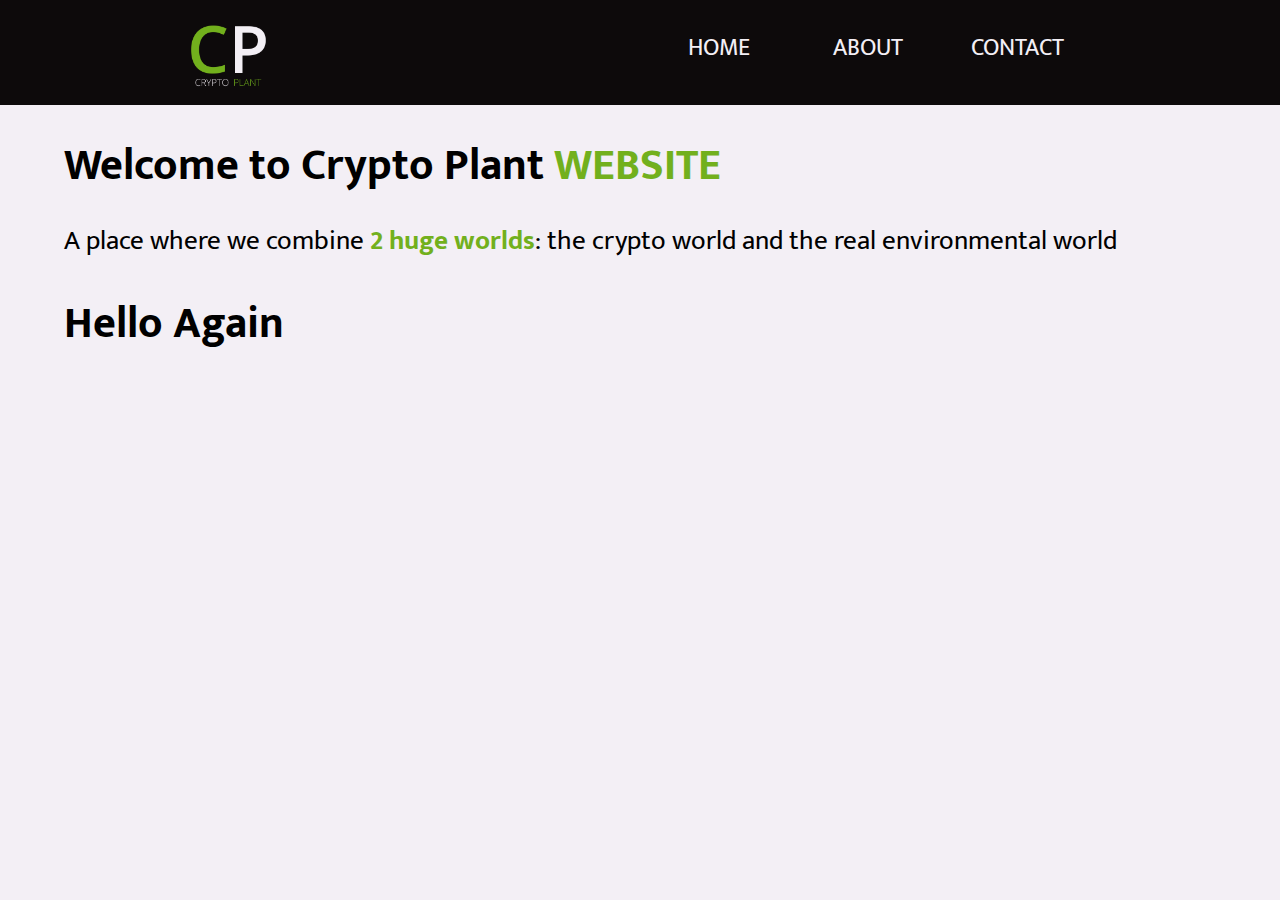
<file: index.html>
<!DOCTYPE html>
<html lang="en">
    <head>
        <meta charset="UTF-8">
        <meta author="Elias Damoury">
        <meta author-Dr="Dr Tony Habib">
        <meta name="viewport" content="width=device-width, initial-scale=1.0">
        <link rel="preconnect" href="https://fonts.googleapis.com">
        <link rel="preconnect" href="https://fonts.gstatic.com" crossorigin>
        <link href="https://fonts.googleapis.com/css2?family=Mukta:wght@300&display=swap" rel="stylesheet">
        <link rel="stylesheet" href="css/styles.css">
        <title>Welcome Page</title>

    </head>
    <body>
    <!--The Navigation Bar-->
        <header>
            <nav class="myNav">
                <a href="./index.html">
                <img src="./images/CPlogo.png" alt="Brand Logo Image" class="CTlogoImg">
                </a>
                <ul class="menuParent">
                    <li class="menuItems">
                        <a href="home.html">Home</a>
                    </li>
                    <li class="menuItems">
                        <a href="about.html">About</a>
                    </li>
                    <li class="menuItems">
                        <a href="Contact.html">Contact</a>
                    </li>
                </ul>
            </nav>
        </header>

    <!--The Content Section-->
        <section class="pageContent">
            <h1 class="centerMsg">Welcome to Crypto Plant <span class="specialWords">WEBSITE</span></h1>
            <p class="smallDescription">A place where we combine <span class="specialWords">2 huge worlds</span>: the crypto world and the real environmental world</p>

        </section>
        <section class="pageContent">
            <h1 class="centerMsg">Hello Again</h1>
        </section>
        </body>
</html>
</file>
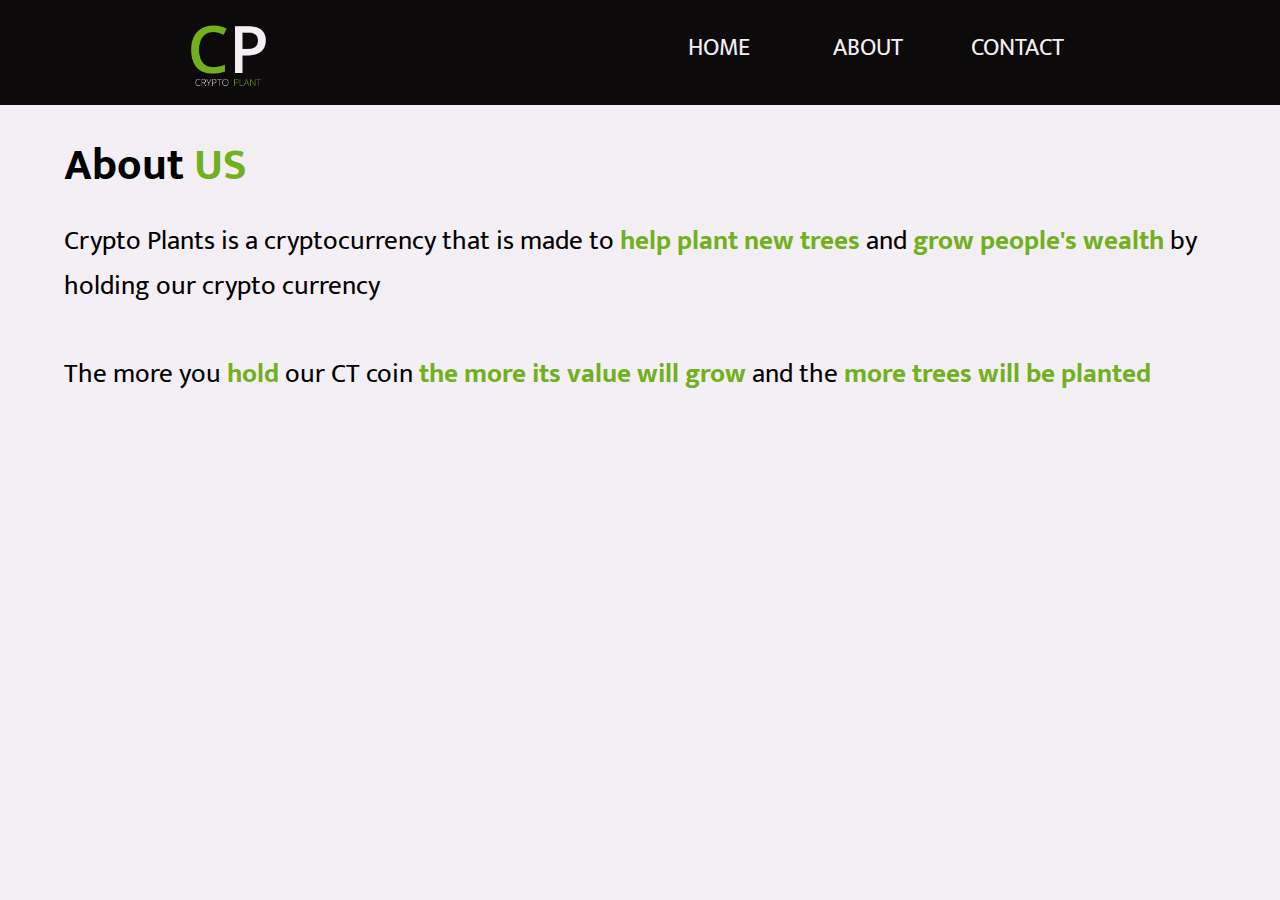
<file: about.html>
<!DOCTYPE html>
<html lang="en">
    <head>
        <meta charset="UTF-8">
        <meta author="Elias Damoury">
        <meta author-Dr="Dr Tony Habib">
        <meta name="viewport" content="width=device-width, initial-scale=1.0">
        <link rel="preconnect" href="https://fonts.googleapis.com">
        <link rel="preconnect" href="https://fonts.gstatic.com" crossorigin>
        <link href="https://fonts.googleapis.com/css2?family=Mukta:wght@300&display=swap" rel="stylesheet">
        <link rel="stylesheet" href="css/styles.css">
        <title>About Page</title>
    </head>
    <body>
        <header>
            <!--The Navigation Bar-->
            <nav class="myNav">
                <a href="./index.html">
                    <img src="./images/CPlogo.png" alt="Brand Logo Image" class="CTlogoImg">
                </a>
                <ul class="menuParent">
                    <li class="menuItems">
                        <a href="home.html">Home</a>
                    </li>
                    <li class="menuItems">
                        <a href="about.html">About</a>
                    </li>
                    <li class="menuItems">
                        <a href="Contact.html">Contact</a>
                    </li>
                </ul>
            </nav>
        </header>

        <!--The Content Section-->
        <section class="pageContent">
            <h1 class="centerMsg">About  <span class="specialWords">US</span></h1>
            <p class="smallDescription">Crypto Plants is a cryptocurrency that is made to <span class="specialWords">help plant new trees</span> and <span class="specialWords">grow people's wealth </span> by holding our crypto currency  <p>
            <br>
            <p class="smallDescription">The more you <span class="specialWords">hold</span> our CT coin <span class="specialWords">the more its value will grow </span>and the <span class="specialWords">more trees will be planted</span> </p>

        </section>
    </body>
</html>
</file>
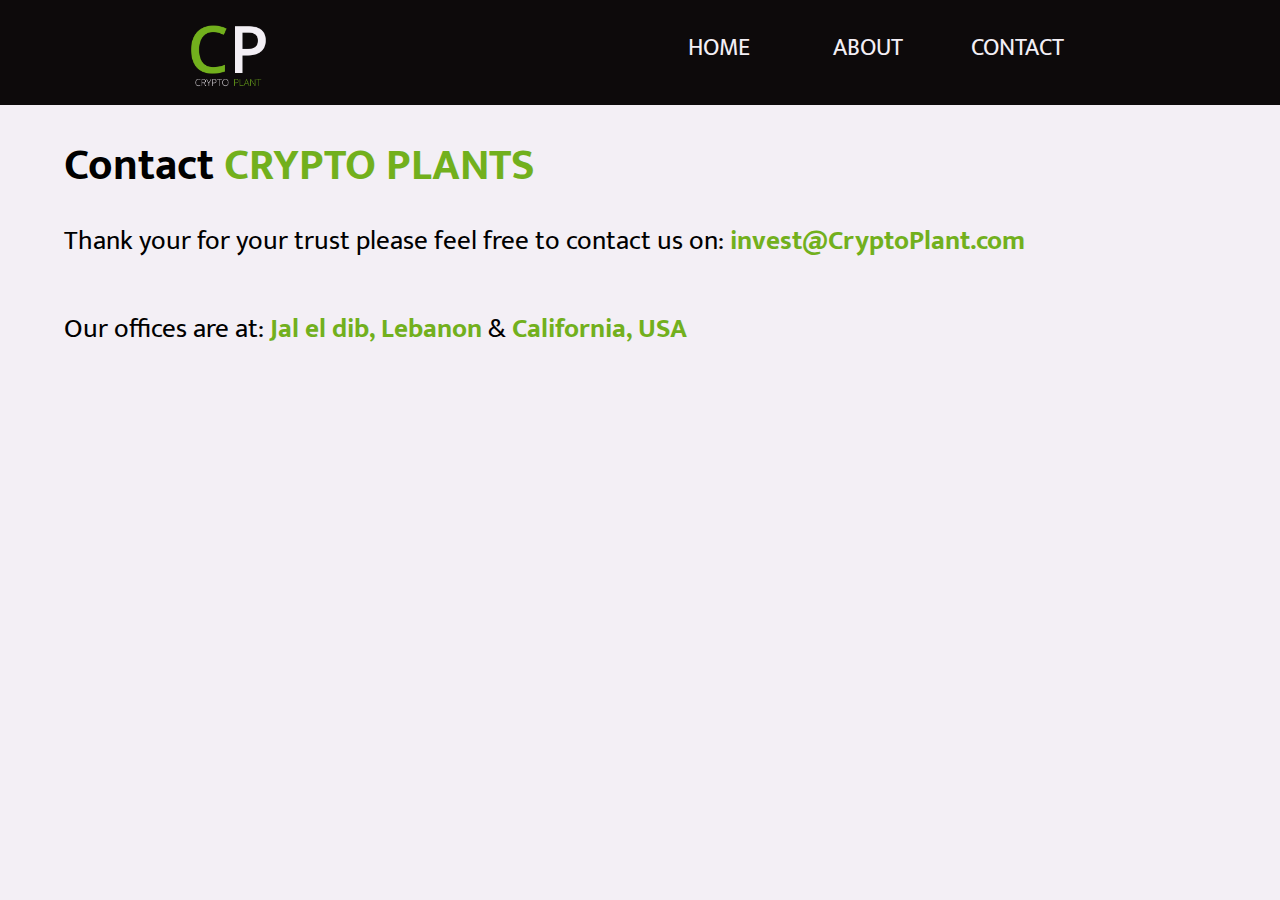
<file: contact.html>
<!DOCTYPE html>
<html lang="en">
    <head>
        <meta charset="UTF-8">
        <meta author="Elias Damoury">
        <meta author-Dr="Dr Tony Habib">
        <meta name="viewport" content="width=device-width, initial-scale=1.0">
        <link rel="preconnect" href="https://fonts.googleapis.com">
        <link rel="preconnect" href="https://fonts.gstatic.com" crossorigin>
        <link href="https://fonts.googleapis.com/css2?family=Mukta:wght@300&display=swap" rel="stylesheet">
        <link rel="stylesheet" href="css/styles.css">
        <title>Contact Page</title>
    </head>
    <body>
        <header>
            <!--The Navigation Bar-->
            <nav class="myNav">
                <a href="./index.html">
                    <img src="./images/CPlogo.png" alt="Brand Logo Image" class="CTlogoImg">
                </a>
                <ul class="menuParent">
                    <li class="menuItems">
                        <a href="home.html">Home</a>
                    </li>
                    <li class="menuItems">
                        <a href="about.html">About</a>
                    </li>
                    <li class="menuItems">
                        <a href="Contact.html">Contact</a>
                    </li>
                </ul>
            </nav>
        </header>

        <!--The Content Section-->
        <section class="pageContent">
            <h1 class="centerMsg">Contact <span class="specialWords">CRYPTO PLANTS</span></h1>
            <p class="smallDescription">Thank your for your trust please feel free to contact us on: <span class="specialWords">invest@CryptoPlant.com</span></p>
            <br>
            <p class="smallDescription">Our offices are at: <span class="specialWords">Jal el dib, Lebanon</span> & <span class="specialWords">California, USA</span></p>


        </section>
    </body>
</html>
</file>
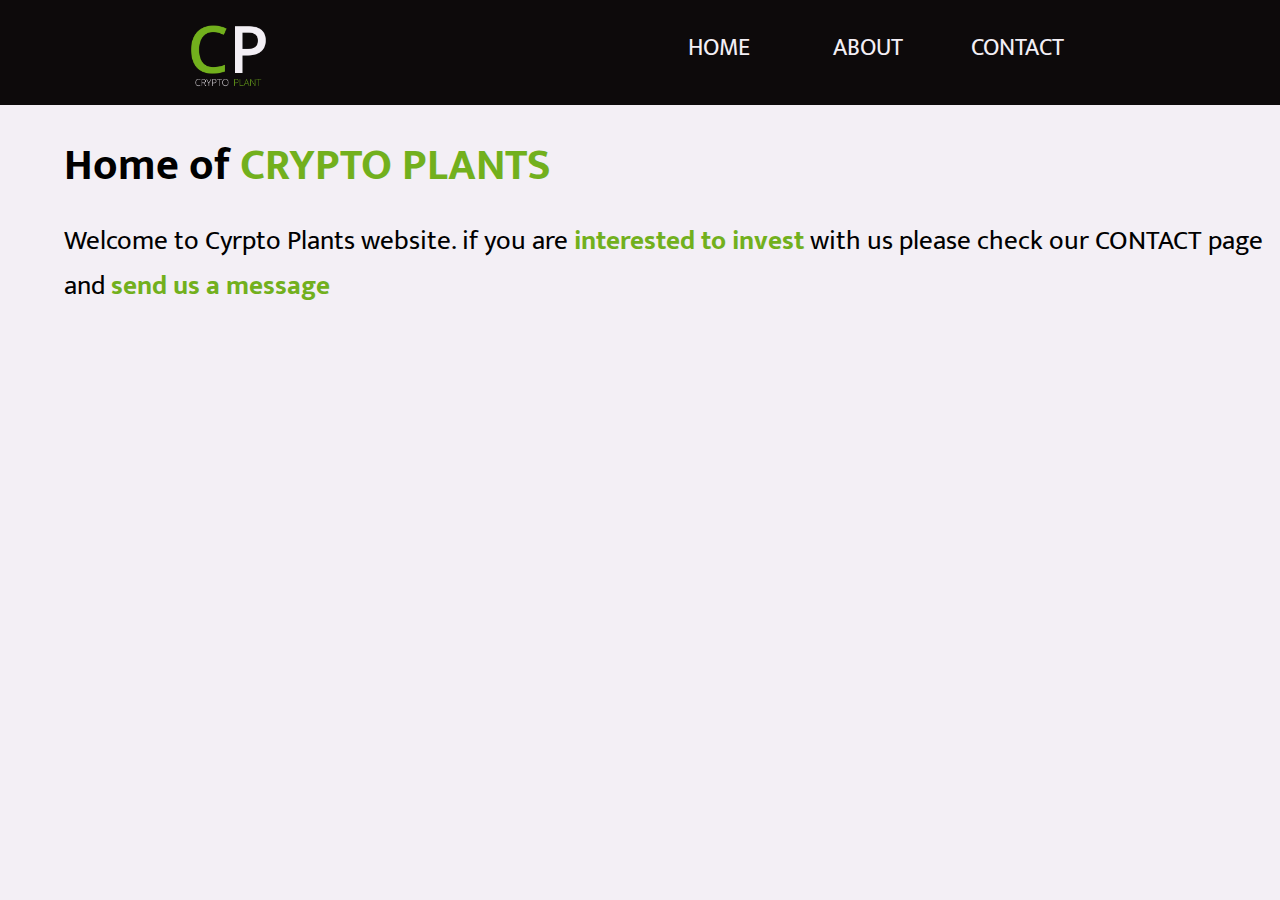
<file: home.html>
<!DOCTYPE html>
<html lang="en">
    <head>
        <meta charset="UTF-8">
        <meta author="Elias Damoury">
        <meta author-Dr="Dr Tony Habib">
        <meta name="viewport" content="width=device-width, initial-scale=1.0">
        <link rel="preconnect" href="https://fonts.googleapis.com">
        <link rel="preconnect" href="https://fonts.gstatic.com" crossorigin>
        <link href="https://fonts.googleapis.com/css2?family=Mukta:wght@300&display=swap" rel="stylesheet">
        <link rel="stylesheet" href="css/styles.css">
        <title>Home Page</title>
    </head>
    <body>
        <header>
            <!--The Navigation Bar-->
            <nav class="myNav">
                <a href="./index.html">
                    <img src="./images/CPlogo.png" alt="Brand Logo Image" class="CTlogoImg">
                </a>
                <ul class="menuParent">
                    <li class="menuItems">
                        <a href="home.html">Home</a>
                    </li>
                    <li class="menuItems">
                        <a href="about.html">About</a>
                    </li>
                    <li class="menuItems">
                        <a href="Contact.html">Contact</a>
                    </li>
                </ul>
            </nav>
        </header>

        <!--The Content Section-->
        <section class="pageContent">
            <h1 class="centerMsg">Home of  <span class="specialWords">CRYPTO PLANTS</span></h1>
            <p class="smallDescription">Welcome to Cyrpto Plants website. if you are <span class="specialWords">interested to invest</span> with us please check our CONTACT page and <span class="specialWords">send us a message</span></p>

        </section>
    </body>
</html>
</file>
<file: css/styles.css>
/*The design is a mobile first design*/
/*Designed By Elias Damoury*/
/*special Thanks to Dr Tony Habib*/

*{
    margin: 0;
    padding: 0;
    box-sizing: border-box;
}

/*Giving the default font*/
body{
    font-family: 'Mukta', sans-serif;
    background-color: #f3eff5;
}


/*Adjusting the nav parent*/

header nav.myNav{
    background-color: #0d0a0b;
    display: flex;
    justify-content: space-around;
}

/*Changing the width of the logo image */
header nav.myNav a img.CTlogoImg{
    width: 6rem;
    padding-top: 2.5em;
}

/*Adjusting the nav menu */

header nav.myNav ul.menuParent{
    width:35%;
    display: flex;
    flex-direction: column;
}

header nav.myNav ul.menuParent li.menuItems{
    list-style: none;
    height: 100%;
    width: 100%;
}

header nav.myNav ul.menuParent li.menuItems a{
    text-transform: uppercase;
    font-size: 1.3rem;
    text-decoration: none;
    text-align: center;
    padding: 0.8rem;
    display: block;
    height: 100%;
    color:#f3eff5;
    transition: color 500ms, background-color 700ms;
}

/*Making the animation work when users hover*/
header nav.myNav ul.menuParent li.menuItems a:hover{
    color:#0d0a0b ;
    background-color: #72b01d;
}

/*Adjusting the sections*/
section.pageContent{
    padding-left: 5%;
    padding-top: 1.5rem;
}

section.pageContent h1.centerMsg{
    font-size: 2.25em;
}

section.pageContent p.smallDescription{
    padding-top: 1rem;
    font-size: 1.3rem;
}

/*Adding some special css for a span which might be used often*/
span.specialWords{
    color:#72b01d;
    font-weight: bold;
}

/*For large screens such as Laptops*/
@media only screen and (min-width: 960px) {

    /*Changing the width of the logo image */
    header nav.myNav a img.CTlogoImg{
        width: 5rem;
        padding-top: 1em;
    }

    /*Adjusting the nav menu */

    header nav.myNav ul.menuParent {
        width: 35%;
        flex-direction: row;
        justify-content: space-around;
    }

    header nav.myNav ul.menuParent li.menuItems a{
        font-size: 1.5rem;
        padding-top: 1.75rem;
    }

    /*Adjusting the sections*/
    section.pageContent h1.centerMsg{
        font-size: 2.75em;
    }
    section.pageContent p.smallDescription{
        font-size: 1.7rem;
    }
}
</file>
